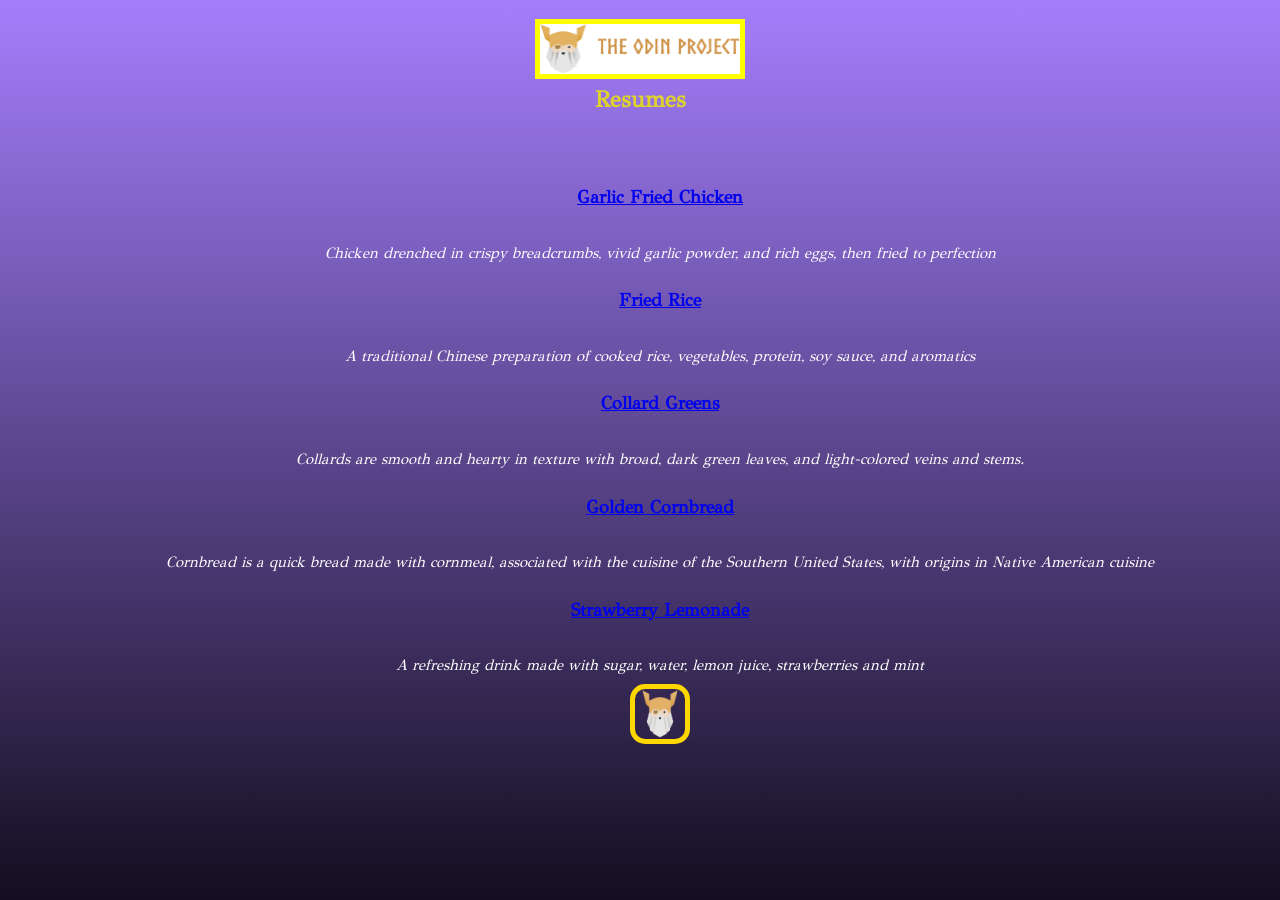
<file: index.html>
<!DOCTYPE html>
<html lang="en">
    <head>
        <title>Odin Project - Recipes</title>
        <meta charset="UTF-8">
        <meta name="viewport" content="width=device-width, initial-scale=1.0">
        <link rel="stylesheet" type="text/css" href="styles.css"/>

        <link rel="preconnect" href="https://fonts.googleapis.com">
        <link rel="preconnect" href="https://fonts.gstatic.com" crossorigin>
        <link href="https://fonts.googleapis.com/css2?family=GFS+Didot&display=swap" rel="stylesheet">
    </head>
    <body>
        <h2 id="title" class="container"><img src="images/odin_project.png" alt="A head of Odin next to the words: The Odin Project" class="project"/><br>Resumes</h2>
         
        <div id="menu">
        <ul>
            <li class="side container"><a href="pages/garlic_chicken.html"><h3>Garlic Fried Chicken</h3></a><br></h3>
                <i>Chicken drenched in crispy breadcrumbs, vivid garlic powder, and rich eggs, then fried to perfection</i></li>
            <li class="side container"><a href="pages/fried_rice.html"><h3>Fried Rice</h3></a><br>
                <i>A traditional Chinese preparation of cooked rice, vegetables, protein, soy sauce, and aromatics</i></li>
            <li class="side container"><a href="pages/collard_greens.html"><h3>Collard Greens</h3></a><br><i>Collards are smooth and hearty in texture with broad, dark green leaves, and light-colored veins and stems.</i></li>               
            <li class="side container"><a href="pages/cornbread.html"><h3>Golden Cornbread</h3></a><br><i>Cornbread is a quick bread made with cornmeal, associated with the cuisine of the Southern United States, with origins in Native American cuisine</i></li>

            <li class="side container"><a href="pages/strawberry_lemonade.html"><h3>Strawberry Lemonade</h3></a><br><i>A refreshing drink made with sugar, water, lemon juice, strawberries and mint</i></li>
            <li><img src="images/odin_logo.png" alt="head of Odin" class="logo design" height=50 width="50"/></li>
        </ul>
        </div>
    </body>
</html>
</file>
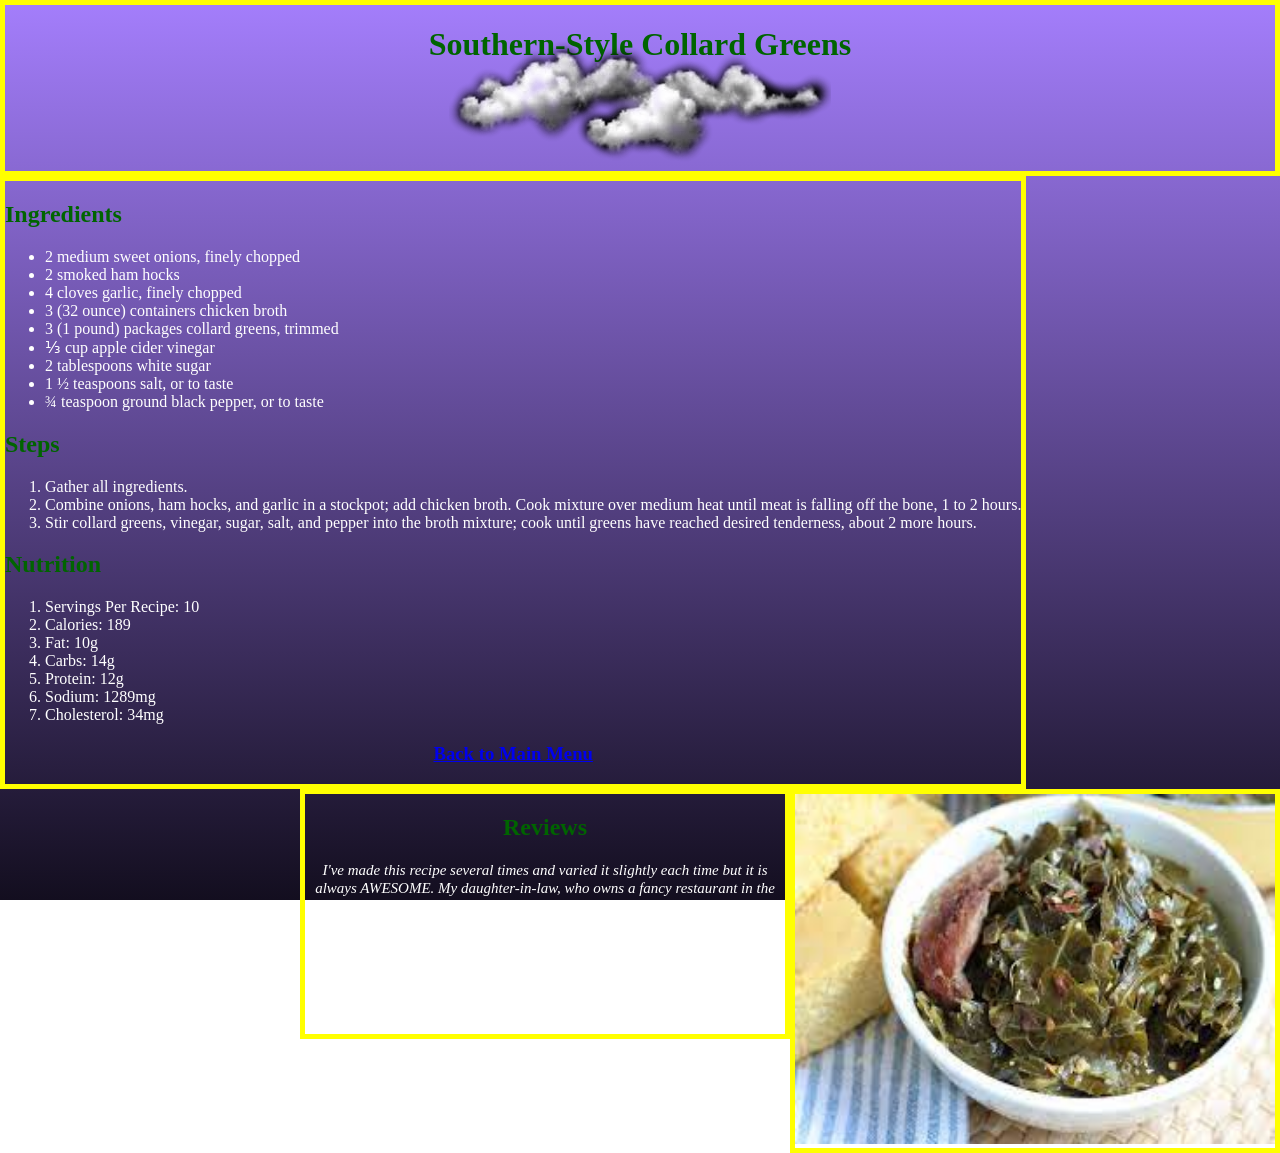
<file: pages/collard_greens.html>
<!DOCTYPE html>
<html lang="en">
    <head>
        <title></title>
        <meta charset="UTF-8">
        <meta name="viewport" content="width=device-width, initial-scale=1.0">
        <link rel="stylesheet" type="text/css" href="../css/cg.css"/>
    </head>
    <body>
        <div class="float center">
            <h1>Southern-Style Collard Greens</h1>  <img src="../images/cloud.png" class="cloud"/>
        </div>

        <div class="float left">
            <h2>Ingredients</h2>
            <ul>
                <li>2 medium sweet onions, finely chopped</li>
                <li>2 smoked ham hocks</li>
                <li>4 cloves garlic, finely chopped</li>
                <li>3 (32 ounce) containers chicken broth</li>
                <li>3 (1 pound) packages collard greens, trimmed</li>
                <li>⅓ cup apple cider vinegar</li>
                <li>2 tablespoons white sugar</li>
                <li>1 ½ teaspoons salt, or to taste</li>
                <li>¾ teaspoon ground black pepper, or to taste</li>
            </ul>
            <h2>Steps</h2>
            <ol>
                <li>Gather all ingredients.</li>
                <li>Combine onions, ham hocks, and garlic in a stockpot; add chicken broth. Cook mixture over medium heat until meat is falling off the bone, 1 to 2 hours.</li>
                <li>Stir collard greens, vinegar, sugar, salt, and pepper into the broth mixture; cook until greens have reached desired tenderness, about 2 more hours.</li>
            </ol>
            <h2>Nutrition</h2>
            <ol>
                <li>Servings Per Recipe: 10</li>
                <li>Calories: 189</li>
                <li>Fat: 10g</li>
                <li>Carbs: 14g</li>
                <li>Protein: 12g</li>
                <li>Sodium: 1289mg</li>
                <li>Cholesterol: 34mg</li>
            </ol>
            <h3 class="center main"><a href="../index.html">Back to Main Menu</a></h3>
        </div>


        <div class="float right">
            <img src="../images/collard_greens.jpeg" alt="collard greens mixed with fresh vegetables steamed and cooked with seasoning" height="350" width="480"/>
        </div>

        <div class="float right review">
            <h2>Reviews</h2>
            <i style="font-size: 15px">I've made this recipe several times and varied it slightly each time but it is always AWESOME. My daughter-in-law, who owns a fancy restaurant in the deep south, loves these collards and request that I make them for her on special family occasions. - Frank</i><br><br>

            <i style="font-size: 15px">This is a good recipe. The only changes I made were to start the ham hocks in water rather than chicken broth. After they cook about an hour, I pour out of the water & add the chicken broth. I used to always cook them in just water but the chicken broth gives them a good flavor. - Kathy</i>
        </div>
    </body>
</html>
</file>
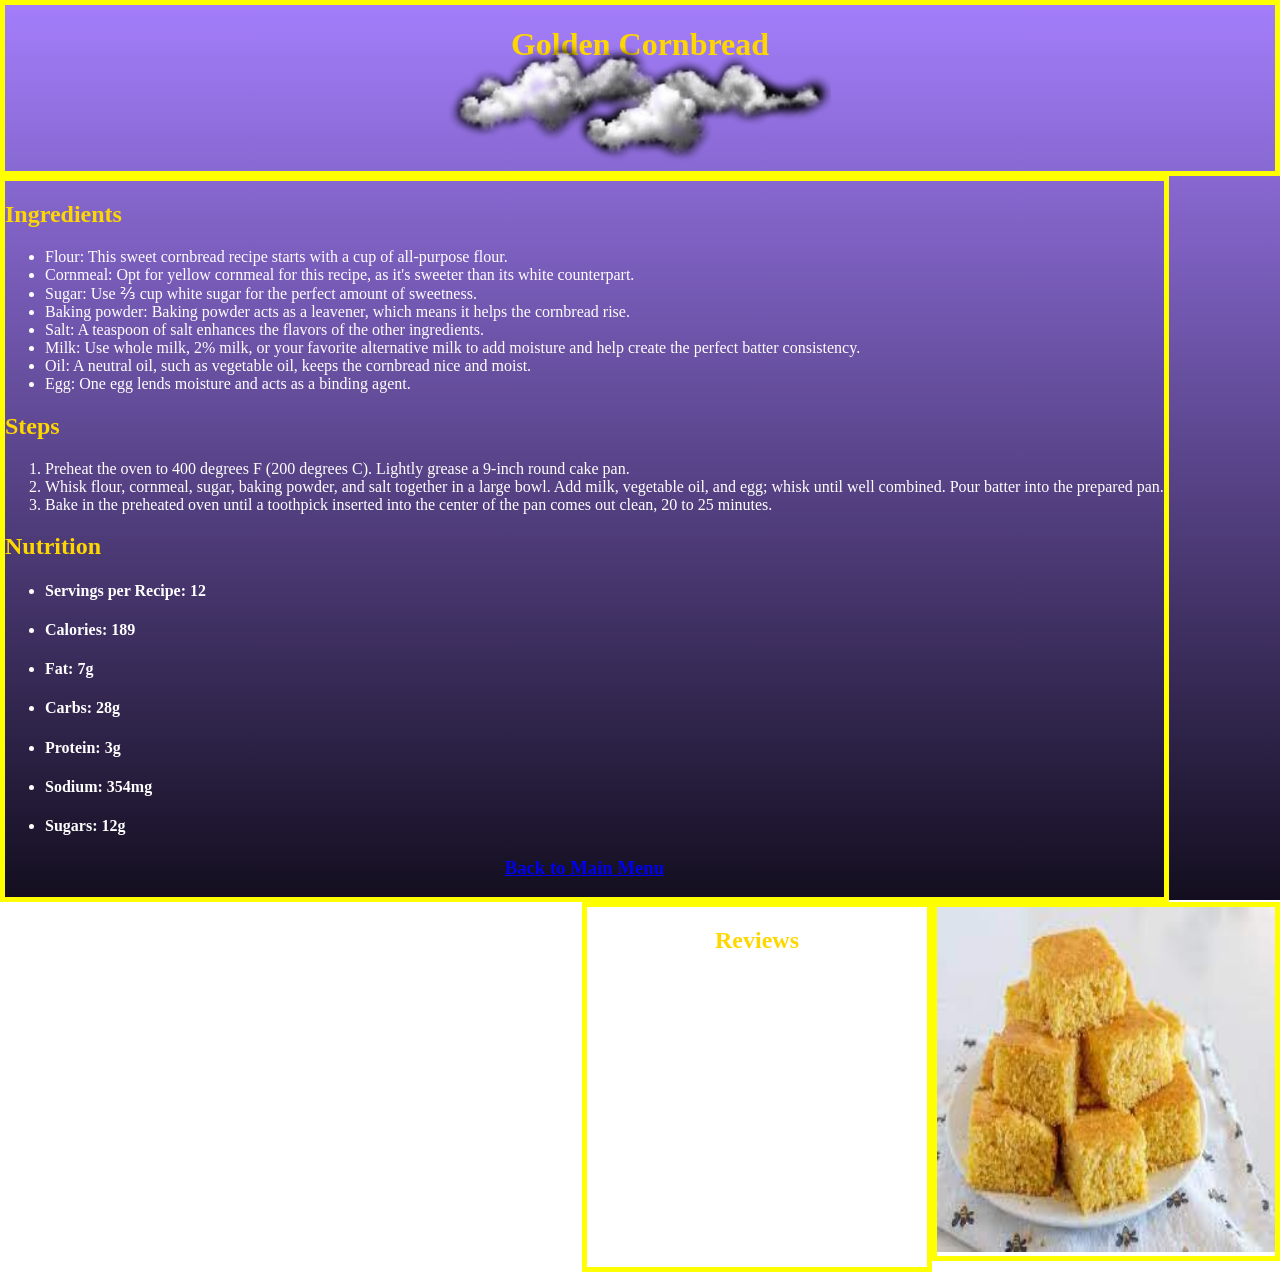
<file: pages/cornbread.html>
<!DOCTYPE html>
<html lang="en">
    <head>
        <title></title>
        <meta charset="UTF-8">
        <meta name="viewport" content="width=device-width, initial-scale=1.0">
        <link rel="stylesheet" type="text/css" href="../css/cb.css"/>
    </head>
    <body>
        <div class="float center">
            <h1>Golden Cornbread</h1><img src="../images/cloud.png" class="cloud"/>
        </div>
        <div class="float left">
            <h2>Ingredients</h2>
        <ul>
            <li>Flour: This sweet cornbread recipe starts with a cup of all-purpose flour.</li>
            <li>Cornmeal: Opt for yellow cornmeal for this recipe, as it's sweeter than its white counterpart.</li>
            <li>Sugar: Use ⅔ cup white sugar for the perfect amount of sweetness.</li>
            <li>Baking powder: Baking powder acts as a leavener, which means it helps the cornbread rise.</li>
            <li>Salt: A teaspoon of salt enhances the flavors of the other ingredients.</li>
            <li>Milk: Use whole milk, 2% milk, or your favorite alternative milk to add moisture and help create the perfect batter consistency.</li>
            <li>Oil: A neutral oil, such as vegetable oil, keeps the cornbread nice and moist.</li>
            <li>Egg: One egg lends moisture and acts as a binding agent.</li>
        </ul>
        <h2>Steps</h2>
        <ol>
            <li>Preheat the oven to 400 degrees F (200 degrees C). Lightly grease a 9-inch round cake pan.</li>
            <li>Whisk flour, cornmeal, sugar, baking powder, and salt together in a large bowl. Add milk, vegetable oil, and egg; whisk until well combined. Pour batter into the prepared pan.</li>
            <li>Bake in the preheated oven until a toothpick inserted into the center of the pan comes out clean, 20 to 25 minutes.</li>
        </ol>

        <h2>Nutrition</h2>
        <ul>
            <li><h4>Servings per Recipe: 12</h4></li>
            <li><h4>Calories: 189</h4></li>
            <li><h4>Fat: 7g</h4></li>
            <li><h4>Carbs: 28g</h4></li>
            <li><h4>Protein: 3g</h4></li>
            <li><h4>Sodium: 354mg</h4></li>
            <li><h4>Sugars: 12g</h4></li>  
        </ul>
        <h3 class="center main"><a href="../index.html">Back to Main Menu</a></h3>
        </div>


        <div class="float right">
            <img src="../images/cornbread.jpeg" alt="bread made of cornmeal" height="345" width="338"/>
        </div>

        
        <div class="float right review">
            <h2>Reviews</h2>
            <i style="font-size: 15px">This is THE best cornbread recipe. Look no further!! I did cut down on the sugar a little. (It's still sweet) Delicious with butter and honey on it. Fantastic accompaniment to soup or stew or beans or even makes a great breakfast! - MontanaRecipes</i><br><br>

            <i style="font-size: 15px">I wanted to make cornbread for our thanksgiving dinner. This was my first attempt at homemade cornbread. The recipe was simple and easy and turned out great. This has been printed and added to my recipe book. Thank you!After reviewing the negative reviews I am concerned they did not read the recipe properly. It calls for 3 1/2 tsp (teaspoons) of baking POWDER (not baking soda).Mine came out beautifully golden brown, moist and did not crumble at all. - Anonymous
            </i>
        </div>

    </body>
</html>
</file>
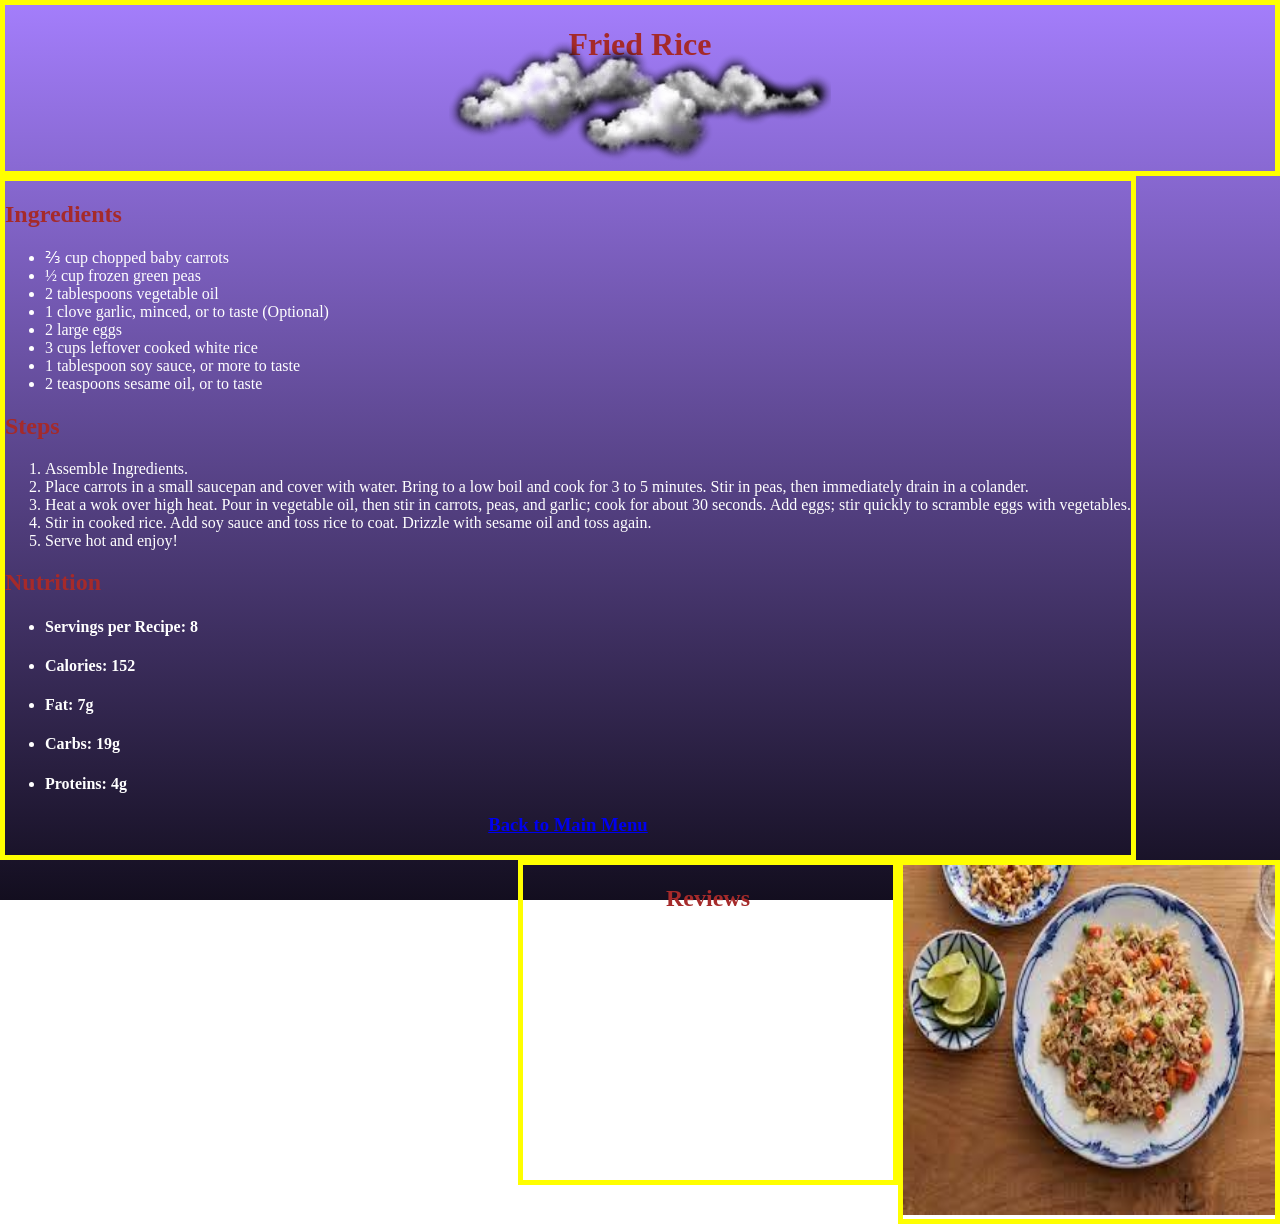
<file: pages/fried_rice.html>
<!DOCTYPE html>
<html lang="en">
    <head>
        <title>Fried Rice</title>
        <meta charset="UTF-8">
        <meta name="viewport" content="width=device-width, initial-scale=1.0">
        <link rel="stylesheet" type="text/css" href="../css/fr.css"/>
    </head>
    <body>

        <div class="float center">
            <h1>Fried Rice</h1> <img src="../images/cloud.png" class="cloud"/>
        </div>

        <div class="float left">
            <h2>Ingredients</h2>
            <ul>
                <li>⅔ cup chopped baby carrots</li>
                <li>½ cup frozen green peas</li>
                <li>2 tablespoons vegetable oil</li>
                <li>1 clove garlic, minced, or to taste (Optional)</li>
                <li>2 large eggs</li>
                <li>3 cups leftover cooked white rice</li>
                <li>1 tablespoon soy sauce, or more to taste</li>
                <li>2 teaspoons sesame oil, or to taste</li>
            </ul>
            <h2>Steps</h2>
            <ol>
                <li>Assemble Ingredients.</li>
                <li>Place carrots in a small saucepan and cover with water. Bring to a low boil and cook for 3 to 5 minutes. Stir in peas, then immediately drain in a colander.</li>
                <li>Heat a wok over high heat. Pour in vegetable oil, then stir in carrots, peas, and garlic; cook for about 30 seconds. Add eggs; stir quickly to scramble eggs with vegetables.</li>
                <li>Stir in cooked rice. Add soy sauce and toss rice to coat. Drizzle with sesame oil and toss again.</li>
                <li>Serve hot and enjoy!</li>
            </ol>
            <h2>Nutrition</h2>
             <ul>
                <li><h4>Servings per Recipe: 8</h4></li>
                <li><h4>Calories: 152</h4></li>
                <li><h4>Fat: 7g</h4></li>
                <li><h4>Carbs: 19g</h4></li>
                <li><h4>Proteins: 4g</h4></li>
            </ul>

            <h3 class="center main"><a href="../index.html">Back to Main Menu</a></h3>
        </div>

        <div class="float right">
        <img src="../images/fried_rice.jpeg" alt="brown rice fried with mixed vegetables" height="350" width="372"/>
        </div>

        <div class="float right review">
            <h2>Reviews</h2>
            <i style="font-size: 15px">really easy and yummy! IMPORTANT NOTE: if you want it to taste like true restaurant style, you need to put the rice only in a pot over high heat and stir it around for about 5 minutes or so before cooking. it helps the grains of rice to stay separate (more like restaurant style) and less sticky. i also used frozen peas/carrots from a bag..worked great! - Tonia</i><br><br>

            <i style="font-size: 15px">So quick and easy! Everyone loved it! I added 1/4 cup diced yellow onion, which I cooked for 1 min before adding the veggies and garlic to the hot pan. Will definitely be making again. -  Anonymous</i><br><br>
        </div>
        
    </body>
</html>
</file>
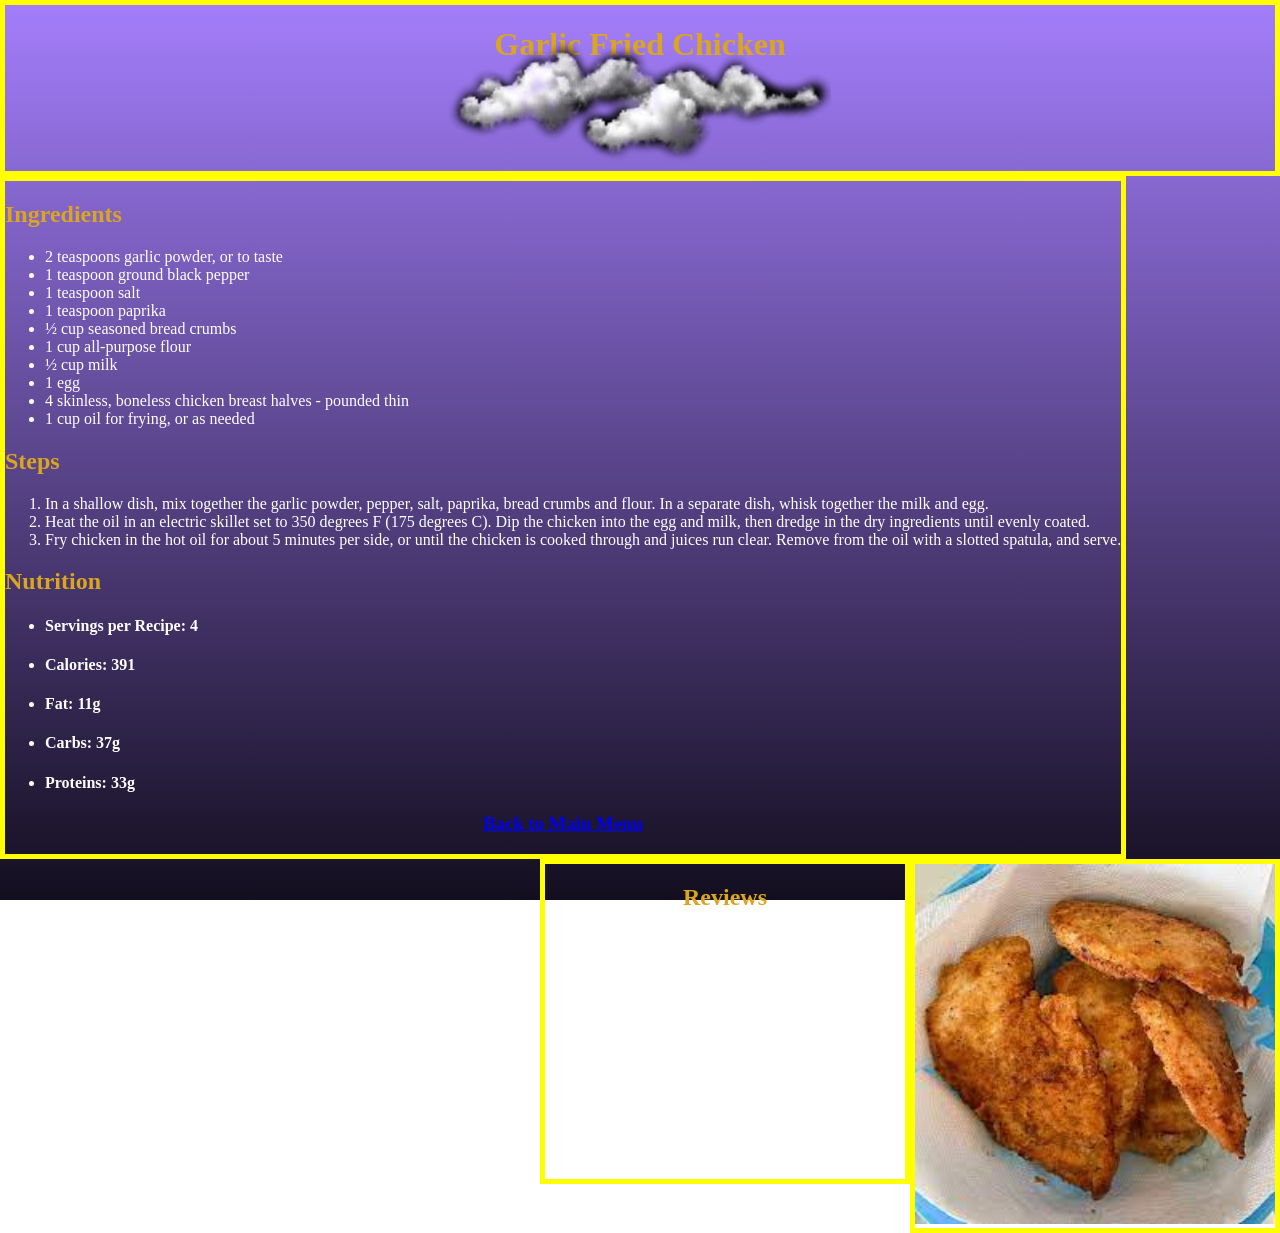
<file: pages/garlic_chicken.html>
<!DOCTYPE html>
<html lang="en">
    <head>
        <title>Garlic Fried Chicken</title>
        <meta charset="UTF-8">
        <meta name="viewport" content="width=device-width, initial-scale=1.0">
        <link rel="stylesheet" type="text/css" href="../css/gc.css"/>
    </head>
    <body>
        <div class="float center">
             <h1>Garlic Fried Chicken</h1> <img src="../images/cloud.png" class="cloud"/>
        </div>

        <div class="float left">
        <h2>Ingredients</h2>
        <ul>
            <li>2 teaspoons garlic powder, or to taste</li>
            <li>1 teaspoon ground black pepper</li>
            <li>1 teaspoon salt</li>
            <li>1 teaspoon paprika</li>
            <li>½ cup seasoned bread crumbs</li>
            <li>1 cup all-purpose flour</li>
            <li>½ cup milk</li>
            <li>1 egg</li>
            <li>4 skinless, boneless chicken breast halves - pounded thin </li>
            <li>1 cup oil for frying, or as needed</li>
        </ul>
        <h2>Steps</h2>
        <ol>
            <li>In a shallow dish, mix together the garlic powder, pepper, salt, paprika, bread crumbs and flour. In a separate dish, whisk together the milk and egg.</li>
            <li>Heat the oil in an electric skillet set to 350 degrees F (175 degrees C). Dip the chicken into the egg and milk, then dredge in the dry ingredients until evenly coated.</li>
            <li>Fry chicken in the hot oil for about 5 minutes per side, or until the chicken is cooked through and juices run clear. Remove from the oil with a slotted spatula, and serve.</li>
        </ol>

        <h2>Nutrition</h2>
        <ul>
            <li><h4>Servings per Recipe: 4</h4></li>
            <li><h4>Calories: 391</h4></li>
            <li><h4>Fat: 11g</h4></li>
            <li><h4>Carbs: 37g</h4></li>
            <li><h4>Proteins: 33g</h4></li>
        </ul>
        <h3 class="center main"><a href="../index.html">Back to Main Menu</a></h3>
        </div>

        <div class="float right">
            <img src="../images/garlic chicken.jpeg" alt="fried chicken spinkled with garlic powder" height="360" width="360"/>
        </div>
        
        <div class="float right review">
           <h2>Reviews</h2>
            <i style="font-size: 15px">I did add a little more garlic and cut back on the pepper ( I can't eat much pepper) but otherwise did the recipe as is. Was great! You really need to try this recipe. Tasted absolutely delicious!! - June</i><br><br>

            <i style="font-size: 15px">So easy and so good. Made as wrote. As mentioned, by the OP use a tablespoon of garlic, not teaspoon. Will use this for chicken parmesan as well. -  Mihart</i><br><br>

            <i style="font-size: 15px">My wife and I really liked the recipe. Will be making it again. - Frank</i>
        </div>

    </body>
</html>
</file>
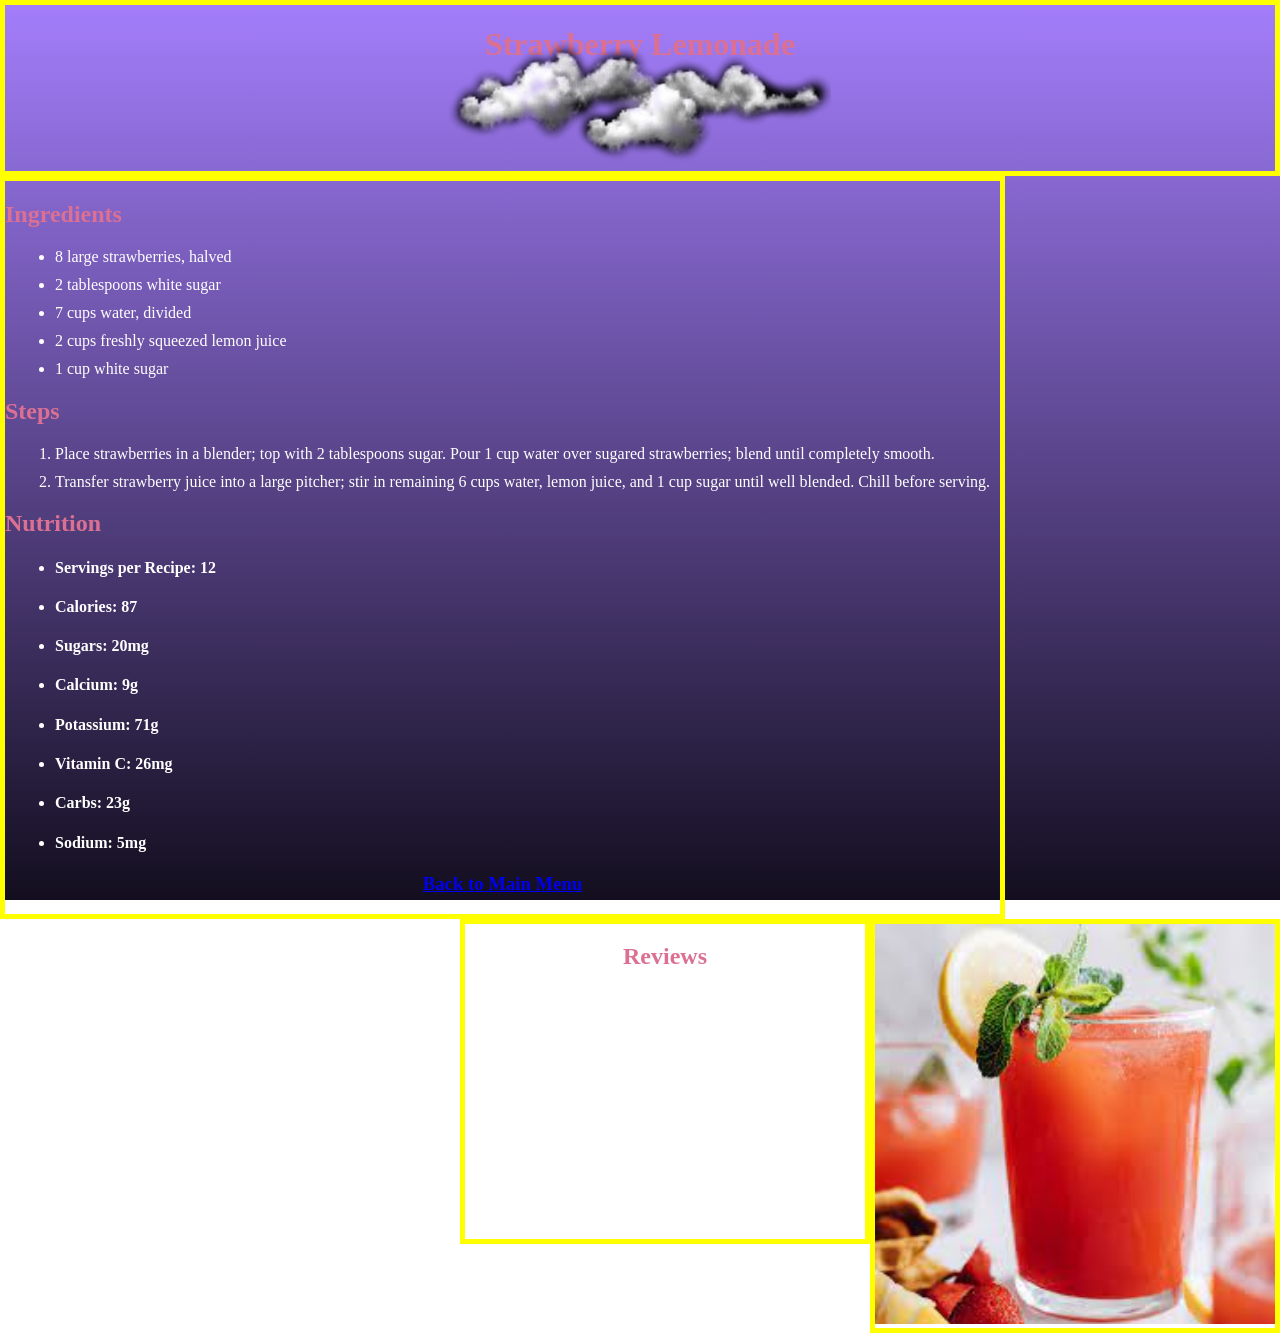
<file: pages/strawberry_lemonade.html>
<!DOCTYPE html>
<html lang="en">
    <head>
        <title>Strawberry Lemonade</title>
        <meta charset="UTF-8">
        <meta name="viewport" content="width=device-width, initial-scale=1.0">
        <link rel="stylesheet" type="text/css" href="../css/sl.css"/>
    </head>
    <body>

        <div class="float center">
            <h1>Strawberry Lemonade</h1> <img src="../images/cloud.png" class="cloud"/>
        </div>

        <div class="float left">
            <h2>Ingredients</h2>
            <ul>
                <li>8 large strawberries, halved</li>
                <li>2 tablespoons white sugar</li>
                <li>7 cups water, divided</li>
                <li>2 cups freshly squeezed lemon juice</li>
                <li>1 cup white sugar</li>
            </ul>
            <h2>Steps</h2>
            <ol>
                <li>Place strawberries in a blender; top with 2 tablespoons sugar. Pour 1 cup water over sugared strawberries; blend until completely smooth.</li>
                <li>Transfer strawberry juice into a large pitcher; stir in remaining 6 cups water, lemon juice, and 1 cup sugar until well blended. Chill before serving.</li>
            </ol>

            <h2>Nutrition</h2>
        <ul>
            <li><h4>Servings per Recipe: 12</h4></li>
            <li><h4>Calories: 87</h4></li>
            <li><h4>Sugars: 20mg</h4></li>
            <li><h4>Calcium: 9g</h4></li>
            <li><h4>Potassium: 71g</h4></li>
            <li><h4>Vitamin C: 26mg</h4></li>
            <li><h4>Carbs: 23g</h4></li>
            <li><h4>Sodium: 5mg</h4></li>
        </ul>
            
            <h3 class="center main"><a href="../index.html">Back to Main Menu</a></h3>
        </div>
       
        <div class="float right">
            <img src="../images/strawberry_lemonade.jpeg" alt="Pink lemonade with strawberry and lemon slice" height="400" width="400"/>
        </div>

        <div class="float right review">
            <h2>Reviews</h2>
            <i style="font-size: 15px">Only used 1/2 cup sugar and some extra strawberries. I don't like my lemonade really sweet so this was perfect. Recommend tasting as you go! Also used frozen strawberries - Elyse</i><br><br>

            <i style="font-size: 15px">I thought it tasted like actual strawberry lemonade and with fresh strawberries and now making it again we will be using frozen strawberries with it -  Anonymous</i><br><br>

            <i style="font-size: 15px">Very good, simple recipe. Definitely recommend. Just completed first batch and still sampling. Rating may go up, and definitely won't fall below a 4-star rating. - Mike</i>
        </div>
    </body>
</html>
</file>
<file: styles.css>
body{
    margin: 0 auto;
    background: linear-gradient(#a47efc, #130e1f);
    background-size: cover;
    background-repeat: no-repeat;
    background-attachment: fixed;
    font-family: 'GFS Didot', serif;
    font-size: 15px;
}

li{
    list-style: none;
    padding: 5px;
    color: white;
}


#title{
    color: #ded22c;
    font-weight: 900;
    margin-bottom: 50px;
}

.project{
    height: 50px;
    width: 200px;
    border: 5px solid yellow;
}

.container{
    text-align: center;
}
.logo{
    display: block;
    border:  5px solid gold;
    border-radius: 15px;
}

.design{
    margin: 0 auto;
}
</file>
<file: css/cg.css>
body{
    margin: 0 auto;
    background: linear-gradient(#a47efc, #130e1f);
    background-size: cover;
    background-repeat: no-repeat;
    background-attachment: fixed;
    font-family: 'GFS Didot', serif;
}

i, li{
    color: white;
    font-weight: 500;
}

h1, h2{
    color: darkgreen;
    font-weight: bolder;
    font-family: 'GFS Didot', serif;
}

.float{
    border: 5px solid yellow;
}
.left{
    float:left;
}
.right{
    float:right;
}
.center{
    float:center;
}

.review{
    height: 240px;
    width: 480px;
    display: inline-block;
}

.center, .review{
    text-align: center;
}

.cloud{
    margin-top: -50px;
}
</file>
<file: css/cb.css>
body{
    margin: 0 auto;
    background: linear-gradient(#a47efc, #130e1f);
    background-size: cover;
    background-repeat: no-repeat;
    background-attachment: fixed;
    font-family: 'GFS Didot', serif;
}

i, li{
    color: white;
    font-weight: 500;
}

h1, h2{
    color: gold;
    font-weight: bolder;
    font-family: 'GFS Didot', serif;
}

.float{
    border: 5px solid yellow;
}
.left{
    float:left;
}
.right{
    float:right;
}
.center{
    float:center;
}

.review{
    height: 360px;
    width: 340px;
    display: inline-block;
}

.center, .review{
    text-align: center;
}

.cloud{
    margin-top: -50px;
}
</file>
<file: css/fr.css>
body{
    margin: 0 auto;
    background: linear-gradient(#a47efc, #130e1f);
    background-size: cover;
    background-repeat: no-repeat;
    background-attachment: fixed;
    font-family: 'GFS Didot', serif;
}

i, li{
    color: white;
    font-weight: 500;
}

h1, h2{
    color: brown;
    font-weight: bolder;
    font-family: 'GFS Didot', serif;
}

.float{
    border: 5px solid yellow;
}
.left{
    float:left;
}
.right{
    float:right;
}
.center{
    float:center;
}

.review{
    height: 315px;
    width: 370px;
    display: inline-block;
}

.center, .review{
    text-align: center;
}

.cloud{
    margin-top: -50px;
}
</file>
<file: css/gc.css>
body{
    margin: 0 auto;
    background: linear-gradient(#a47efc, #130e1f);
    background-size: cover;
    background-repeat: no-repeat;
    background-attachment: fixed;
    font-family: 'GFS Didot', serif;
}

i, li{
    color: white;
    font-weight: 500;
}

h1, h2{
    color: goldenrod;
    font-weight: bolder;
    font-family: 'GFS Didot', serif;
}

.float{
    border: 5px solid yellow;
}
.left{
    float:left;
}
.right{
    float:right;
}
.center{
    float:center;
}

.review{
    height: 315px;
    width: 360px;
    display: inline-block;
}

.center, .review{
    text-align: center;
}

.cloud{
    margin-top: -50px;
}
</file>
<file: css/sl.css>
body{
    margin: 0 auto;
    background: linear-gradient(#a47efc, #130e1f);
    background-size: cover;
    background-repeat: no-repeat;
    background-attachment: fixed;
    font-family: 'GFS Didot', serif;
}

i, li{
    color: white;
    font-weight: 500;
    margin: 10px;
}

h1, h2{
    color: palevioletred;
    font-weight: bolder;
}

.float{
    border: 5px solid yellow;
}
.left{
    float:left;
}
.right{
    float:right;
}
.center{
    float:center;
}

.review{
    height: 315px;
    width: 400px;
    display: inline-block;
}

.center, .review{
    text-align: center;
}

.cloud{
    margin-top: -50px;
}
</file>
